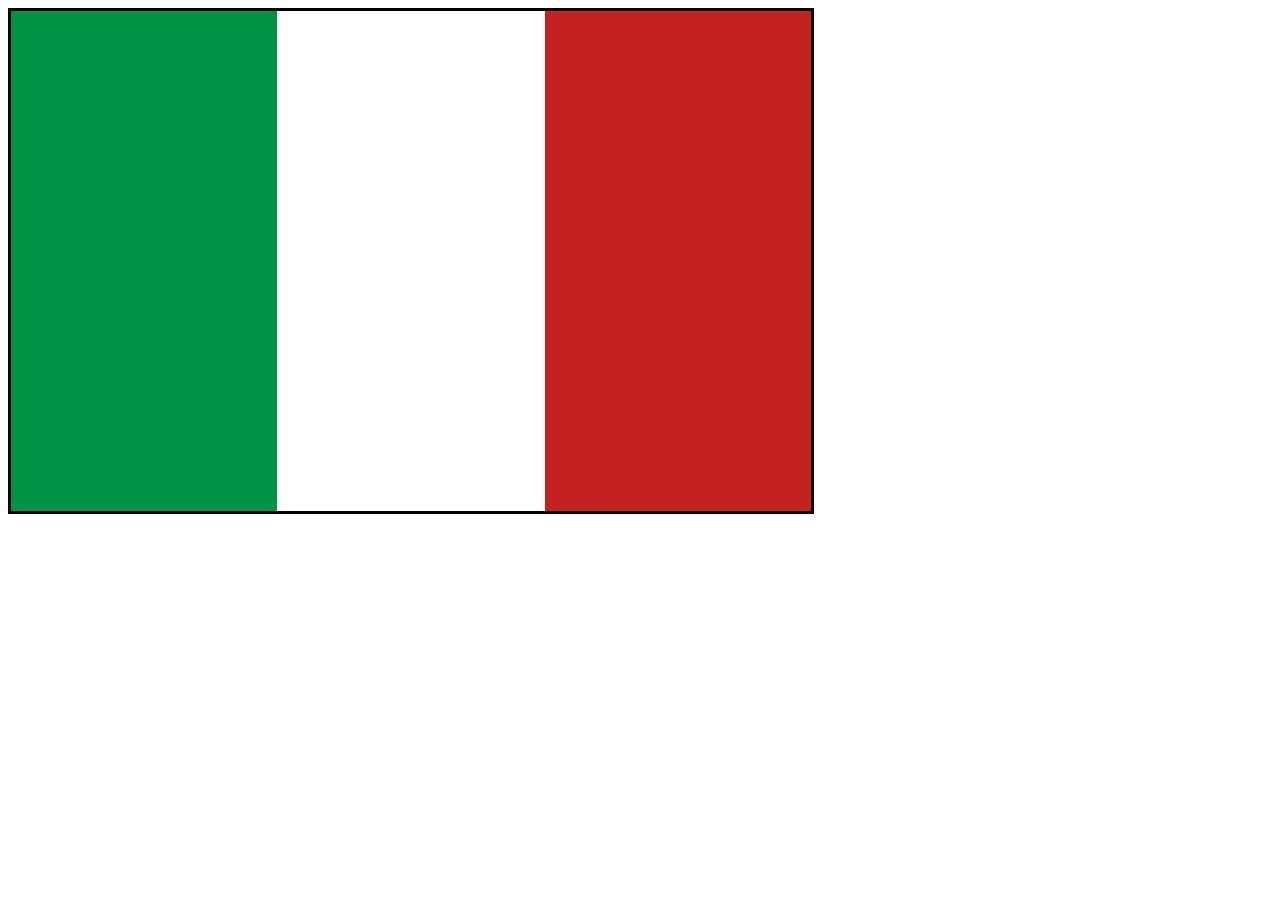
<file: index.html>
<!DOCTYPE html>
<html lang="en">
<head>
    <meta charset="UTF-8">
    <meta name="viewport" content="width=device-width, initial-scale=1.0">
    <title>italy-flag</title>
    <link rel="stylesheet" href="./style.css">
</head>
<body>
    <div class="flag">
        <section role="region" aria-hidden="true" class="italy-flag">
        </section>
    </div>
</body>
</html>
</file>
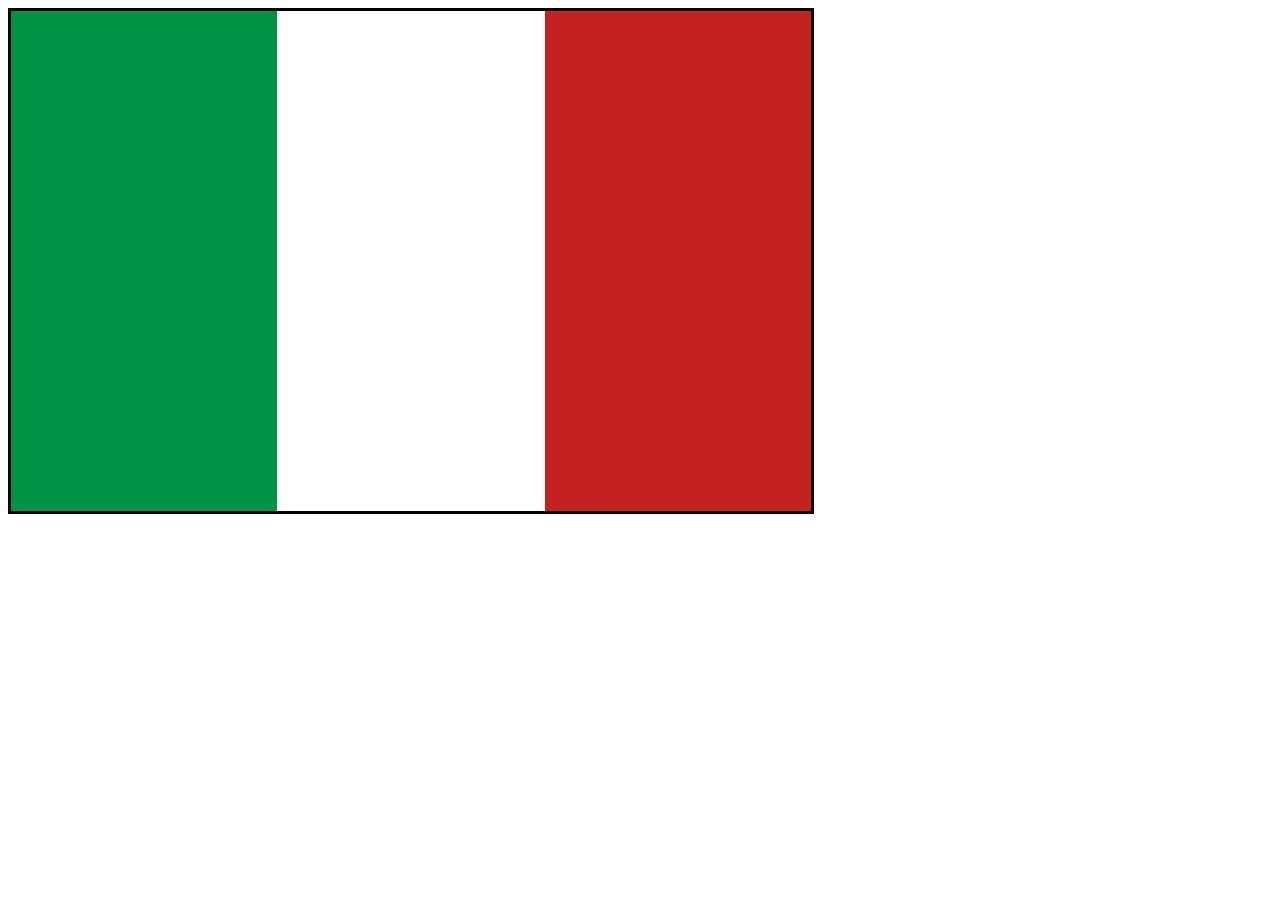
<file: italy.html>
<!DOCTYPE html>
<html lang="en">
<head>
    <meta charset="UTF-8">
    <meta name="viewport" content="width=device-width, initial-scale=1.0">
    <title>italy-flag</title>
    <link rel="stylesheet" href="./style.css">
</head>
<body>
    <div class="flag">
        <section role="region" aria-hidden="true" class="italy-flag">
        </section>
    </div>
</body>
</html>
</file>
<file: style.css>
.flag{
            width:800px;
            position: relative;
            border:solid black;
        }
        .italy-flag{
            width: 100%;
            position: relative;
            height: 500px;
        }
        .italy-flag::before{
            content: ' ';
            width: 33.3%;
            height: 100%;
            background-color: #009246;
            position: absolute;
        }
      
        .italy-flag::after{
            content: ' ';
            width: 33.3%;
            height: 100%;
            background-color: rgb(196, 33, 33);
            position:absolute;
            right:0;
        }
</file>
